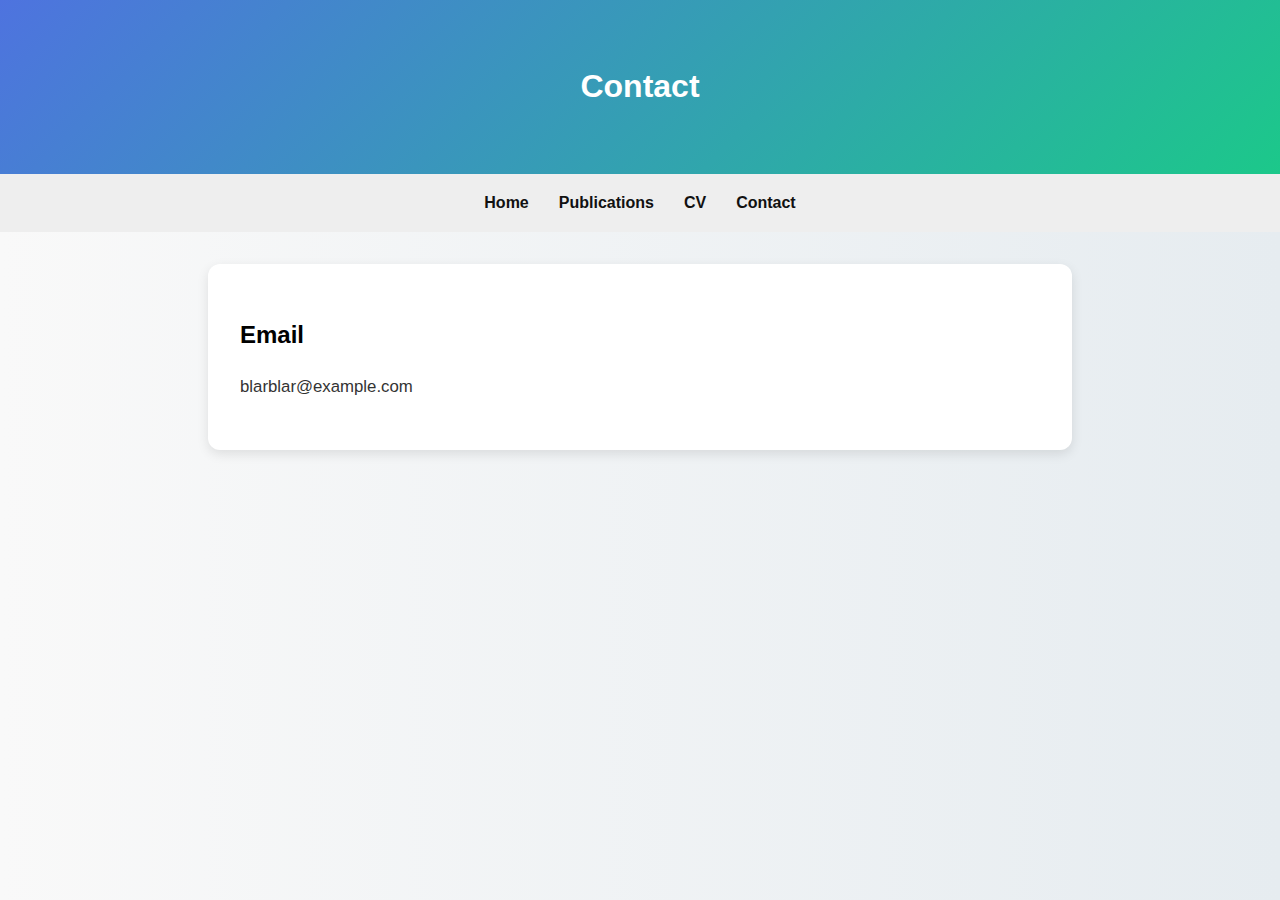
<file: contact.html>
<!DOCTYPE html>
<html lang="en">
<head><meta charset="UTF-8" /><meta name="viewport" content="width=device-width, initial-scale=1.0"/>
<title>Contact – Blarblar</title><link rel="stylesheet" href="assets/style.css" /></head>
<body><header><h1>Contact</h1></header>
<nav><ul><li><a href="index.html">Home</a></li><li><a href="publications.html">Publications</a></li><li><a href="cv.html">CV</a></li><li><a href="contact.html">Contact</a></li></ul></nav>
<section><h2>Email</h2><p>blarblar@example.com</p></section></body></html>
</file>
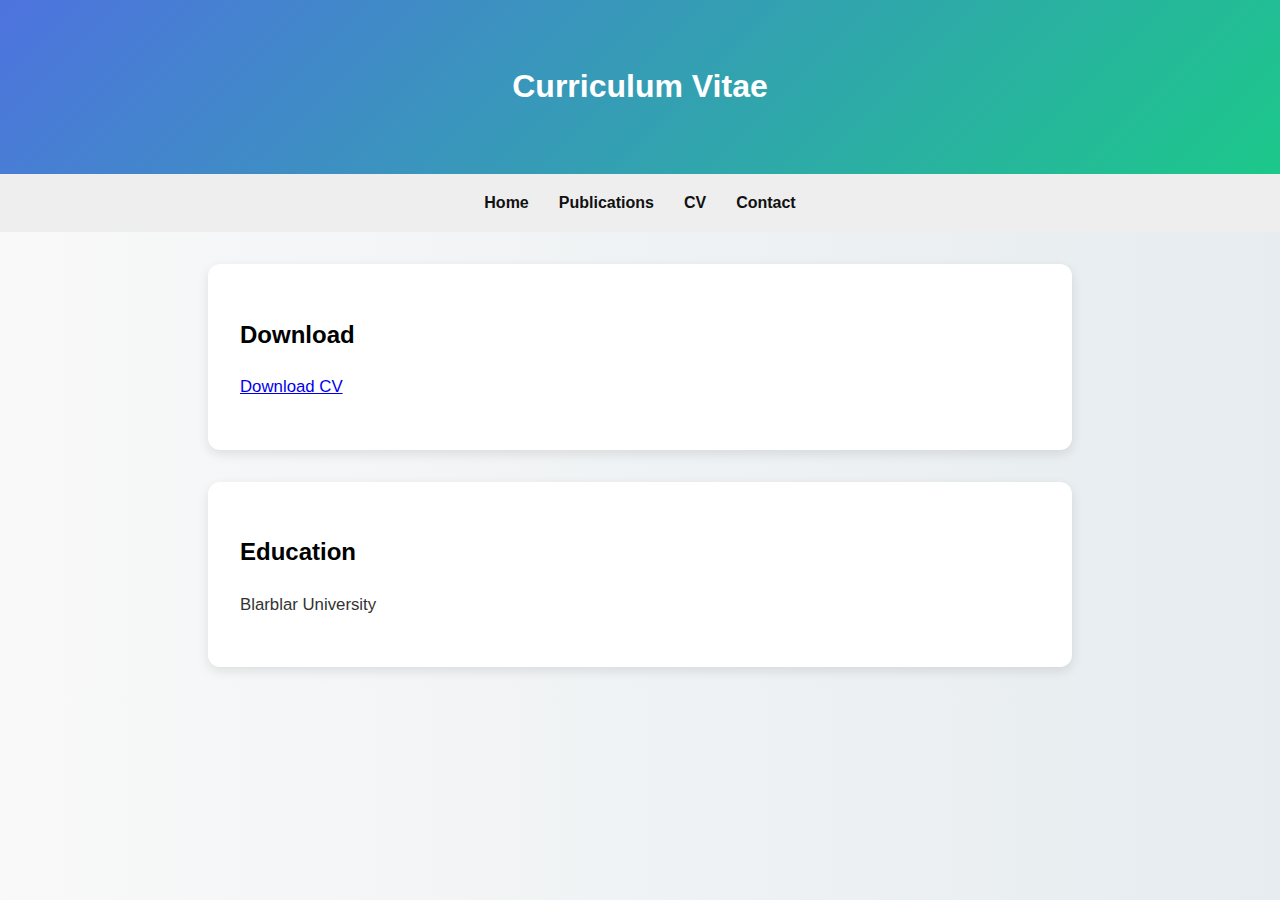
<file: cv.html>
<!DOCTYPE html>
<html lang="en">
<head><meta charset="UTF-8" /><meta name="viewport" content="width=device-width, initial-scale=1.0"/>
<title>CV – Blarblar</title><link rel="stylesheet" href="assets/style.css" /></head>
<body><header><h1>Curriculum Vitae</h1></header>
<nav><ul><li><a href="index.html">Home</a></li><li><a href="publications.html">Publications</a></li><li><a href="cv.html">CV</a></li><li><a href="contact.html">Contact</a></li></ul></nav>
<section><h2>Download</h2><p><a href="CV.pdf" target="_blank">Download CV</a></p></section>
<section><h2>Education</h2><p>Blarblar University</p></section></body></html>
</file>
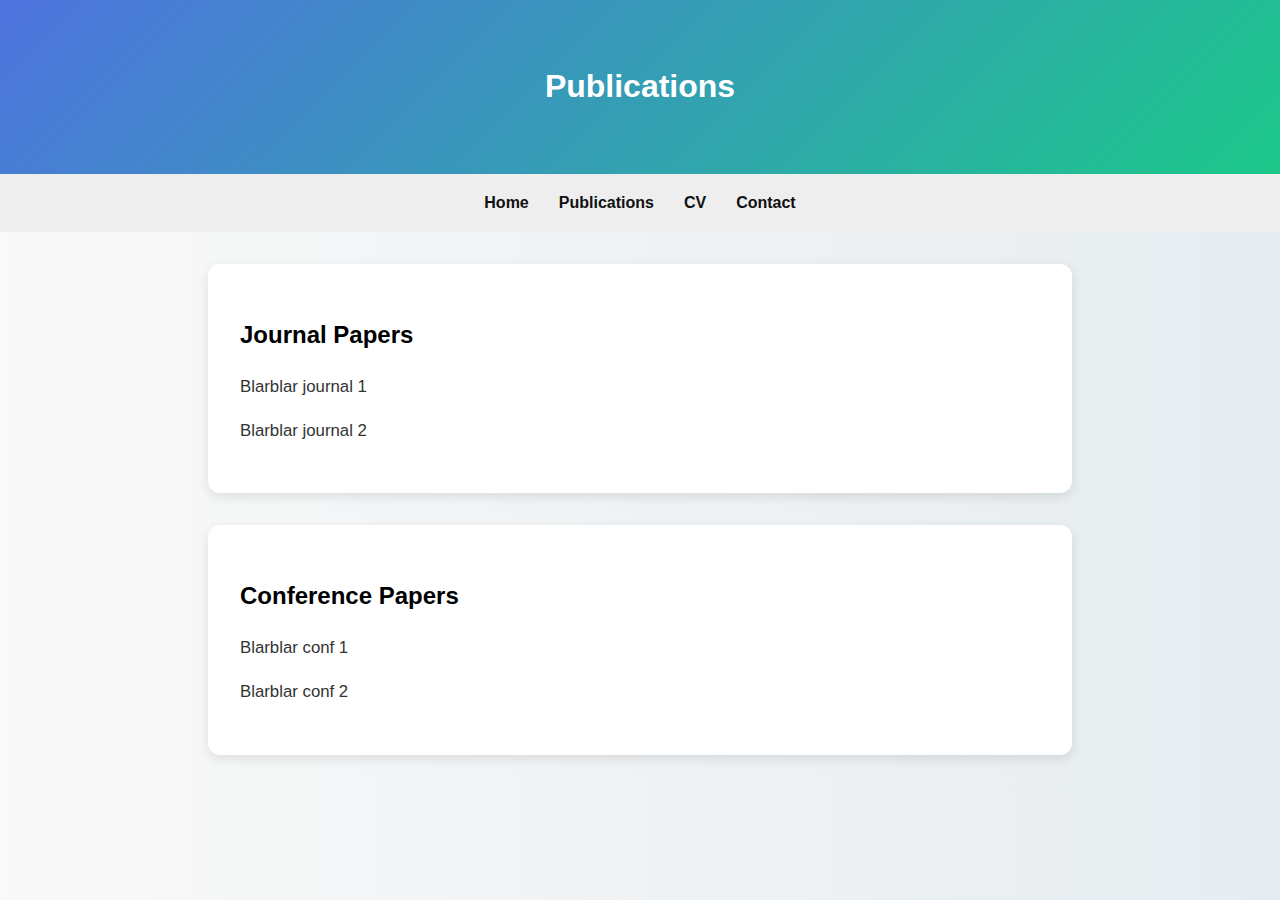
<file: publications.html>
<!DOCTYPE html>
<html lang="en">
<head><meta charset="UTF-8" /><meta name="viewport" content="width=device-width, initial-scale=1.0"/>
<title>Publications – Blarblar</title><link rel="stylesheet" href="assets/style.css" /></head>
<body><header><h1>Publications</h1></header>
<nav><ul><li><a href="index.html">Home</a></li><li><a href="publications.html">Publications</a></li><li><a href="cv.html">CV</a></li><li><a href="contact.html">Contact</a></li></ul></nav>
<section><h2>Journal Papers</h2><p>Blarblar journal 1</p><p>Blarblar journal 2</p></section>
<section><h2>Conference Papers</h2><p>Blarblar conf 1</p><p>Blarblar conf 2</p></section></body></html>
</file>
<file: assets/style.css>
/* 
body { font-family: Arial, sans-serif; background: #f9f9f9; margin: 0; padding: 0; }
header { text-align: center; padding: 2em; background: white; }
nav { background: #eee; padding: 1em; text-align: center; }
nav ul { list-style: none; padding: 0; margin: 0; }
nav li { display: inline; margin: 0 15px; }
section { max-width: 800px; margin: 2em auto; background: white; padding: 1.5em; box-shadow: 0 2px 4px rgba(0,0,0,0.1); }
nav a {
    color: #111 !important;
    text-decoration: none;
    font-weight: bold;
  }
  
  nav a:visited {
    color: #111 !important;
  }
   */

   body {
    font-family: Arial, sans-serif;
    background: linear-gradient(to right, #f9f9f9, #e6ecf0);
    margin: 0;
    padding: 0;
    line-height: 1.6;
  }
  
  header {
    text-align: center;
    padding: 2.5em;
    background: linear-gradient(135deg, #4e73df, #1cc88a);
    color: white;
  }
  
  nav {
    background: #eee;
    padding: 1em;
    text-align: center;
  }
  
  nav ul {
    list-style: none;
    padding: 0;
    margin: 0;
  }
  
  nav li {
    display: inline;
    margin: 0 15px;
  }
  
  nav a {
    color: #111 !important;
    text-decoration: none;
    font-weight: bold;
  }
  
  nav a:visited {
    color: #111 !important;
  }
  
  nav a:hover {
    color: #4e73df !important;
    border-bottom: 2px solid #4e73df;
  }
  
  section {
    max-width: 800px;
    margin: 2em auto;
    background: white;
    padding: 2em;
    border-radius: 12px;
    box-shadow: 0 4px 12px rgba(0,0,0,0.1);
  }
  
  section p {
    font-size: 1.05em;
    color: #333;
  }
</file>
